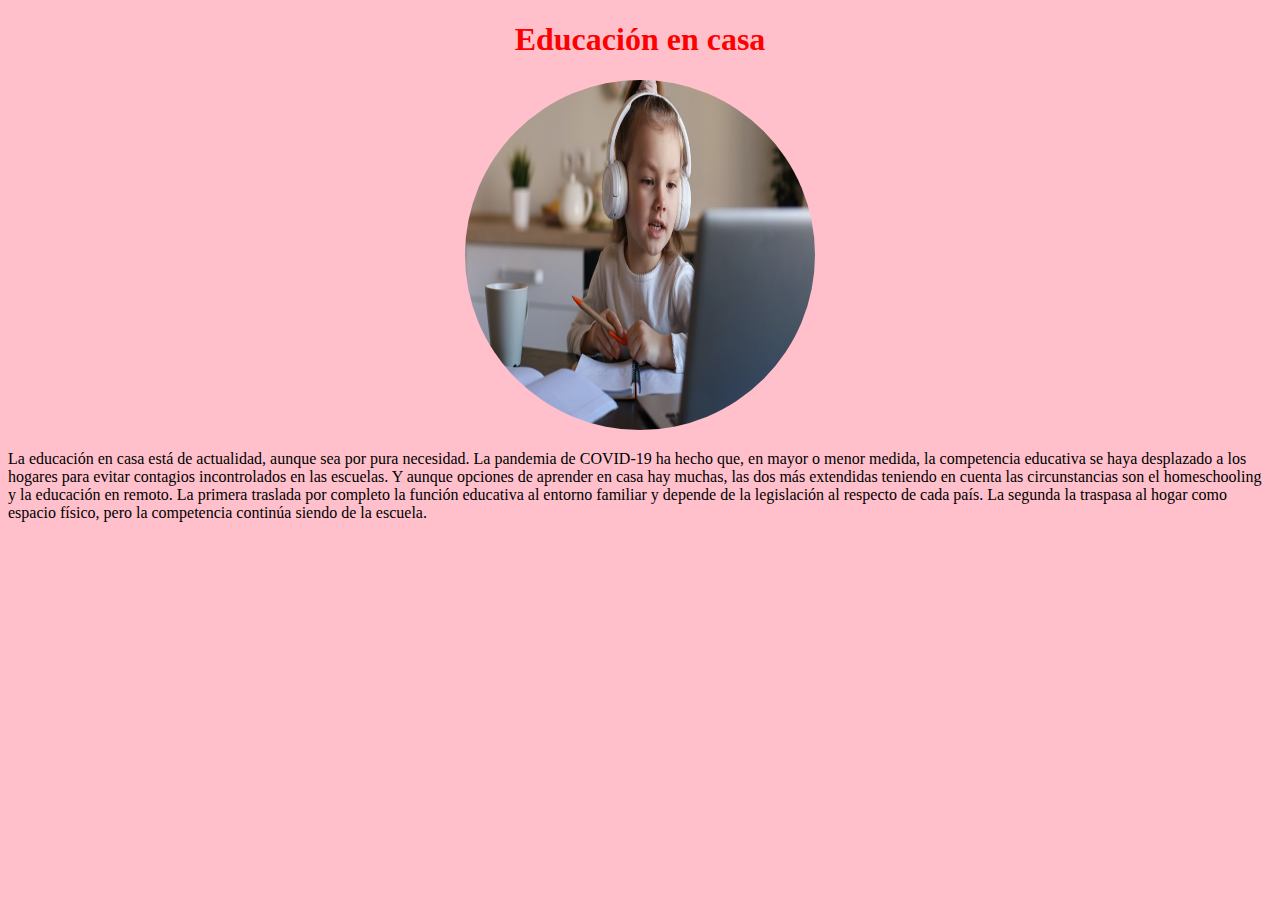
<file: Educacion.html/educacion.html>
<!DOCTYPE html>
<html lang="en">
<head>
    <meta charset="UTF-8">
    <meta http-equiv="X-UA-Compatible" content="IE=edge">
    <meta name="viewport" content="width=device-width, initial-scale=1.0">
    <title>Document</title>

    <style>
        body{
           background:pink; 
           text-align: center;
        }
    </style>
  
  <link rel="stylesheet" href="edustyle.css"> 
  <h1 style="color:red">Educación en casa</h1>
  <img src="fotos1/imagen6.jpg" alt="codigo js"    class="imagen">
<p  class="parrafo">
    La educación en casa está de actualidad, aunque sea por pura necesidad. La pandemia de COVID-19 ha hecho que, en mayor o menor medida, la competencia educativa se haya desplazado a los hogares para evitar contagios incontrolados en las escuelas. Y aunque opciones de aprender en casa hay muchas, las dos más extendidas teniendo en cuenta las circunstancias son el homeschooling y la educación en remoto. La primera traslada por completo la función educativa al entorno familiar y depende de la legislación al respecto de cada país. La segunda la traspasa al hogar como espacio físico, pero la competencia continúa siendo de la escuela.
</p>

<iframe width="450"  height="280" src="https://www.youtube.com/embed/S7jSJpyAj_c" title="YouTube video player" frameborder="0" allow="accelerometer; autoplay; clipboard-write; encrypted-media; gyroscope; picture-in-picture" allowfullscreen></iframe>
</body>
</html>
</file>
<file: Educacion.html/edustyle.css>
.parrafo{ 
    font-family: 'Times New Roman', Times, serif;
    color: black;
    text-align: left;
}
.imagen{ 
    border-radius: 60%;
    width: 350px;
    height: 350px;
}
</file>
